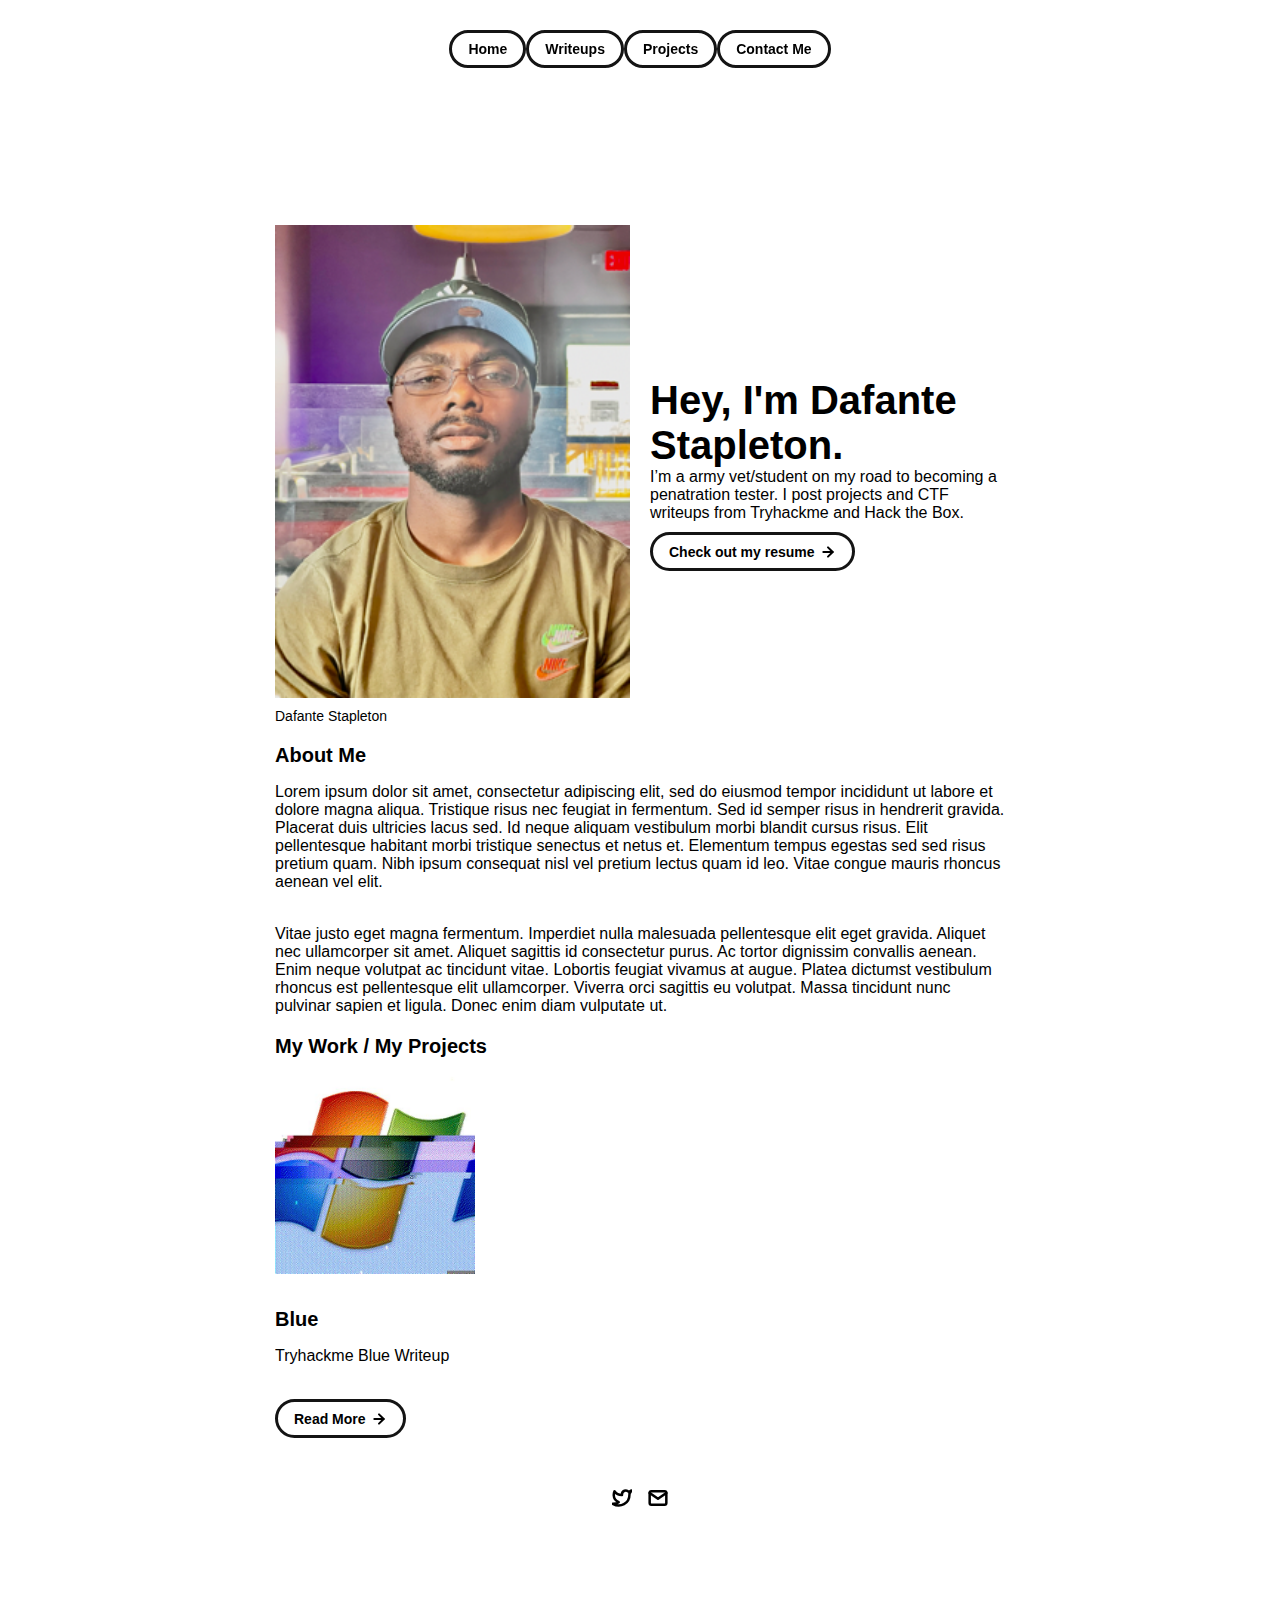
<file: index.html>
<!DOCTYPE html>
<html lang="en">
	<head>
		<meta charset="utf-8">

    <!-- 
      TODO

      Upload your Unemployable (or whatever photo you like) to the assets/images folder
      and change the name of the image below to match the uploaded one

      Change the title in the <title> tag to whatever you would like the title of your portfolio to be

      This should be the same across all pages.
     -->
    <link rel="icon" href="./assets/images/Dlogo.png" />
		<title>Dafante Portfolio</title>
    <meta name="description" content="A portfolio to showcase my CTF writeups and projects.">
    <meta name="viewport" content="width=device-width, initial-scale=1" />

		<link rel="stylesheet" href="./css/layout.css">
    <link rel="stylesheet" href="./css/typography.css">
    <link rel="stylesheet" href="./css/utilities.css">

		<script defer src="./js/script.js"></script>
	</head>
	<body>
    <!-- NAVBAR -->
		<!-- TODO - Change the "Portfolio Title" to whatever you want displayed in the top left -->
    <div class="navbar">
      <a class="button" href="./index.html">
	<span class="button-text">Home</span>
      <a class="button" href="./project-pages/index.html"> 
	<span class="button-text">Writeups</span>
      <a class="button" href="./project-pages/projects/index.html"> 
	<span class="button-text">Projects</span>
         <!-- TODO - Change the email after 'mailto:' to your email address for contact -->
        <a class="button" href="mailto:Dafantes@duck.com">
          <span class="button-text">Contact Me</span>
        </a>
      </a>
    </div>

    <!-- MAIN PAGE CONTENT -->
    <div id="main-content">

      <!-- PORTFOLIO HEADER -->
      <div id="portfolio-header">
        <div id="portfolio-header-image-container">
          <!-- 
            TODO

            - Change the img "src" attribute to point to the Unemployable image you uploaded (or whatever image).
            - Change the number to point to your Unemployable & replace the OpenSea link with your own
            - If you aren't using an Unemployable as your image, remove the entire "a" element
          -->
          <img src="./assets/images/headshot.png" class="portfolio-header-image">
		<span class="image-caption">Dafante Stapleton</span>
        </div>

          <!-- 
            TODO

            - Change the main-title to whatver you want
            - Change the body-text after that to a quick introduction to what you do
            - Edit the button text if you feel like it. It will link to the projects section below.
          -->
        <div id="portfolio-header-text-container">
            <div class="header-text">
              <span class="main-title">Hey, I'm Dafante Stapleton.</span>
              <div class="body-text">I’m a army vet/student on my road to becoming a penatration tester. I post projects and CTF writeups from Tryhackme and Hack the Box.  </div>
            </div>
            <a class="button" href="./assets/resume" id="my-work-link">
              <span class="button-text">Check out my resume</span> 
              <image src="./assets/icons/arrow-right.svg" class="right-arrow-icon"/>
            </a>
        </div>
      </div>

      <!-- ABOUT SECTION -->
      <!-- 
        TODO

        - Change the subheader-text to whatever header you want
        - Add paragraphs using the <div class="body-text"></div> elements in the "about-section-content"
      -->
      <div id="about-section">
        <span class="subheader-text">About Me</span>
        <div class="about-section-content">
          <div class="body-text">Lorem ipsum dolor sit amet, consectetur adipiscing elit, sed do eiusmod tempor incididunt ut labore et dolore magna aliqua. Tristique risus nec feugiat in fermentum. Sed id semper risus in hendrerit gravida. Placerat duis ultricies lacus sed. Id neque aliquam vestibulum morbi blandit cursus risus. Elit pellentesque habitant morbi tristique senectus et netus et. Elementum tempus egestas sed sed risus pretium quam. Nibh ipsum consequat nisl vel pretium lectus quam id leo. Vitae congue mauris rhoncus aenean vel elit.</div>
          <div class="body-text">Vitae justo eget magna fermentum. Imperdiet nulla malesuada pellentesque elit eget gravida. Aliquet nec ullamcorper sit amet. Aliquet sagittis id consectetur purus. Ac tortor dignissim convallis aenean. Enim neque volutpat ac tincidunt vitae. Lobortis feugiat vivamus at augue. Platea dictumst vestibulum rhoncus est pellentesque elit ullamcorper. Viverra orci sagittis eu volutpat. Massa tincidunt nunc pulvinar sapien et ligula. Donec enim diam vulputate ut.</div>
        </div>
      </div>

      <!-- PROJECTS / MY WORK SECTION -->
      <div id="my-work-section">
        <!-- TODO - Change the subheader-text to whatever you want the Projects section header to say -->
        <span class="subheader-text">My Work / My Projects</span>

        <div class="projects-container">
          <!-- 
            TODO

            This is where the project cards live. Here's a base level project card for you to copy:
            <div class="project-card">
              <img src="./assets/images/IMAGE_NAME" class="project-image">
              <div class="project-card-text-container">
                <div class="subheader-text project-title">PROJECT_NAME</div>
                <div class="body-text project-card-text">SMALL_PROJECT_DESCRIPTION</div>
              </div>
              <a class="button" href="./project-pages/PROJECT_PAGE_NAME.html">
                <span class="button-text">Read More</span>
                <image src="./assets/icons/arrow-right.svg" class="right-arrow-icon"/>
              </a>
            </div>

            - To add a project to the this area, copy the above, paste it below this comment, and change the following:
                - IMAGE_NAME: the name of the image file in assets/images
                - PROJECT_NAME: the name of the project (keep it short, it only shows 1 line)
                - SMALL_PROJECT_DESCRIPTION: a quick project description (max 4 lines)
                - PROJECT_PAGE_NAME.html: the html filename for the project (must be in project-pages folder)
          -->
		<div class="project-card">
              <img src="./assets/images/th-3688938031" class="project-image">
              <div class="project-card-text-container">
                <div class="subheader-text project-title">Blue</div>
                <div class="body-text project-card-text">Tryhackme Blue Writeup</div>
              </div>
              <a class="button" href="./project-pages/thm/Blue.html">
                <span class="button-text">Read More</span>
                <image src="./assets/icons/arrow-right.svg" class="right-arrow-icon"/>
              </a>
            </div>
      </div>
    </div>

    <!-- FOOTER -->
    <div id="footer">
      <!-- 
        TODO - Change href to your Instagram account (can also delete entire "a" element if no Instagram) 

        This should be the same across all pages.
      -->
      
      <!-- 
        TODO - Change href to your Twitter account (can also delete entire "a" element if no Twitter) 
      
        This should be the same across all pages.
      -->
      <a class="icon-link" target="_blank" href="https://twitter.com/Trapnerd_">
        <image src="./assets/icons/twitter.svg" class="footer-icon"/>
      </a>
      <!-- 
        TODO - Change the email after "mailto" to your contact email 
      
        This should be the same across all pages.
      -->
      <a class="icon-link" href="mailto:dafantes@duck.com">
        <image src="./assets/icons/mail.svg" class="footer-icon"/>
      </a>
    </div>

	</body>
</html>
</file>
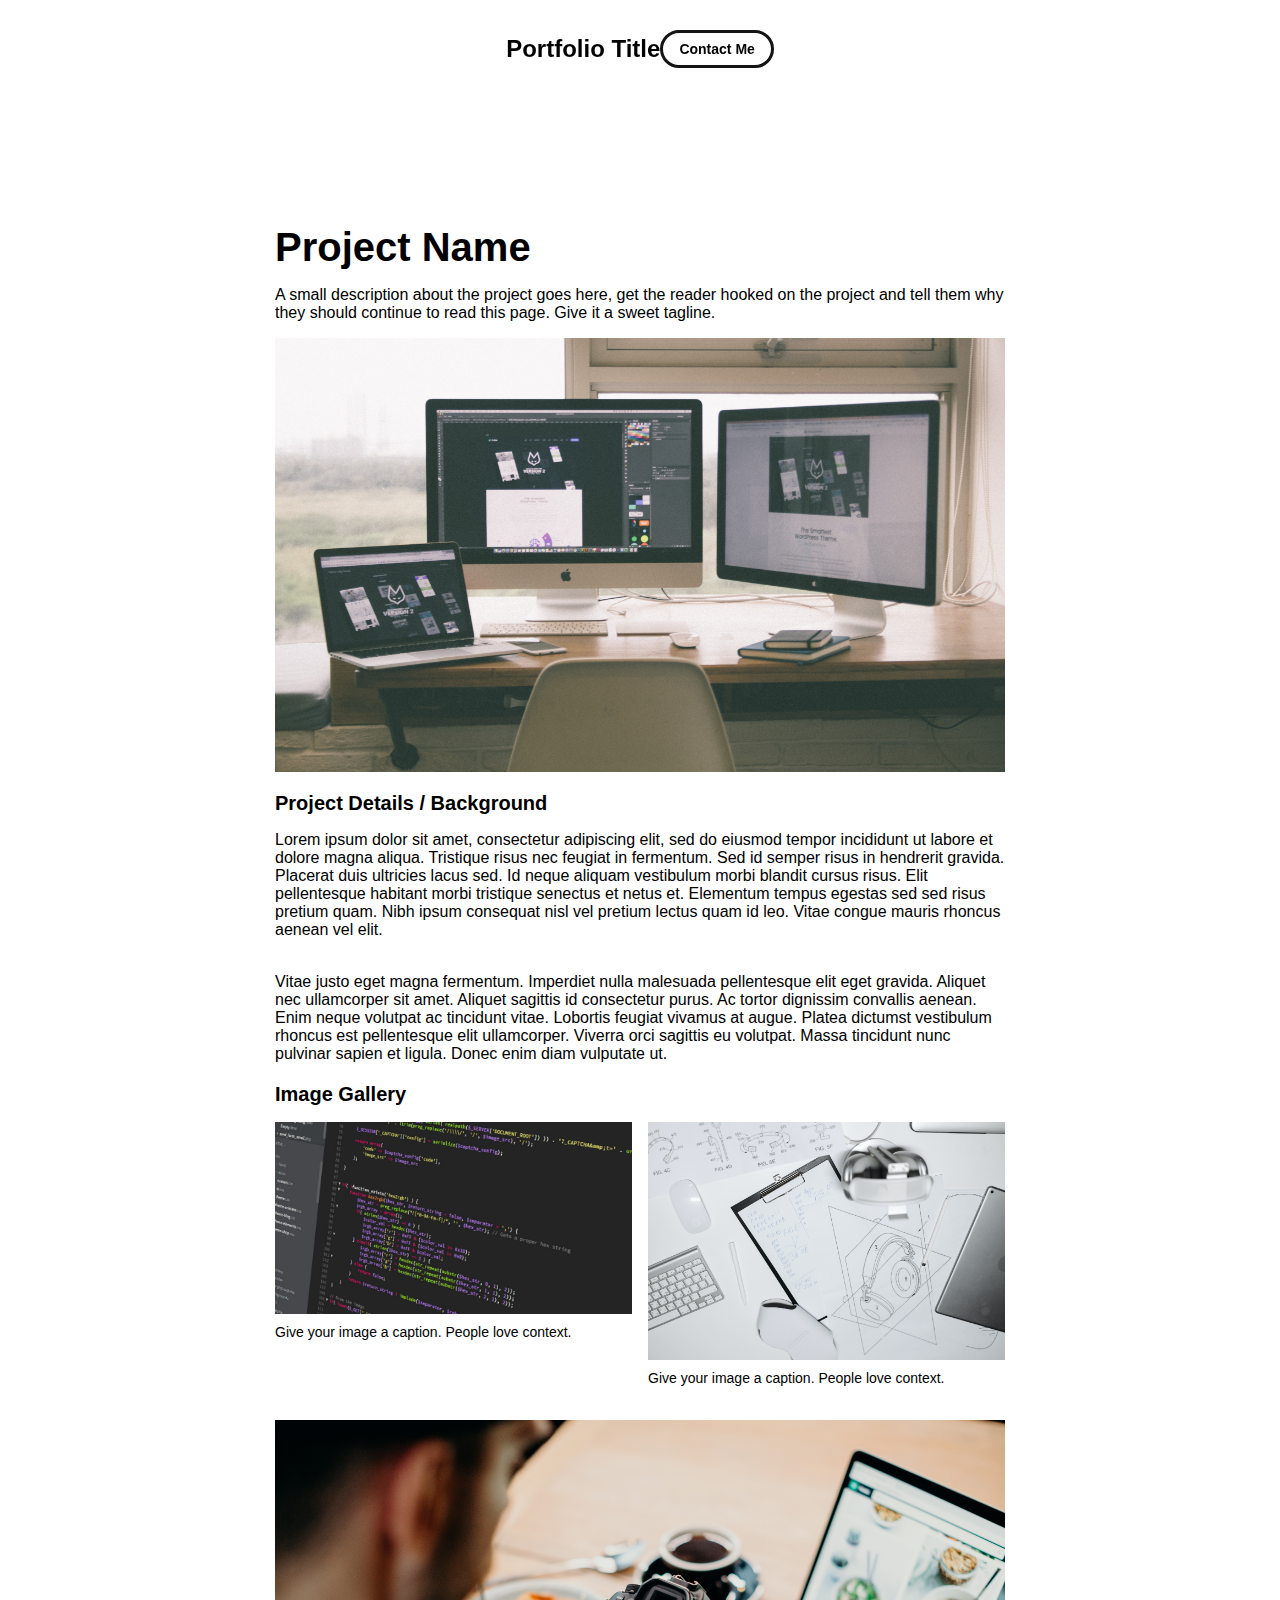
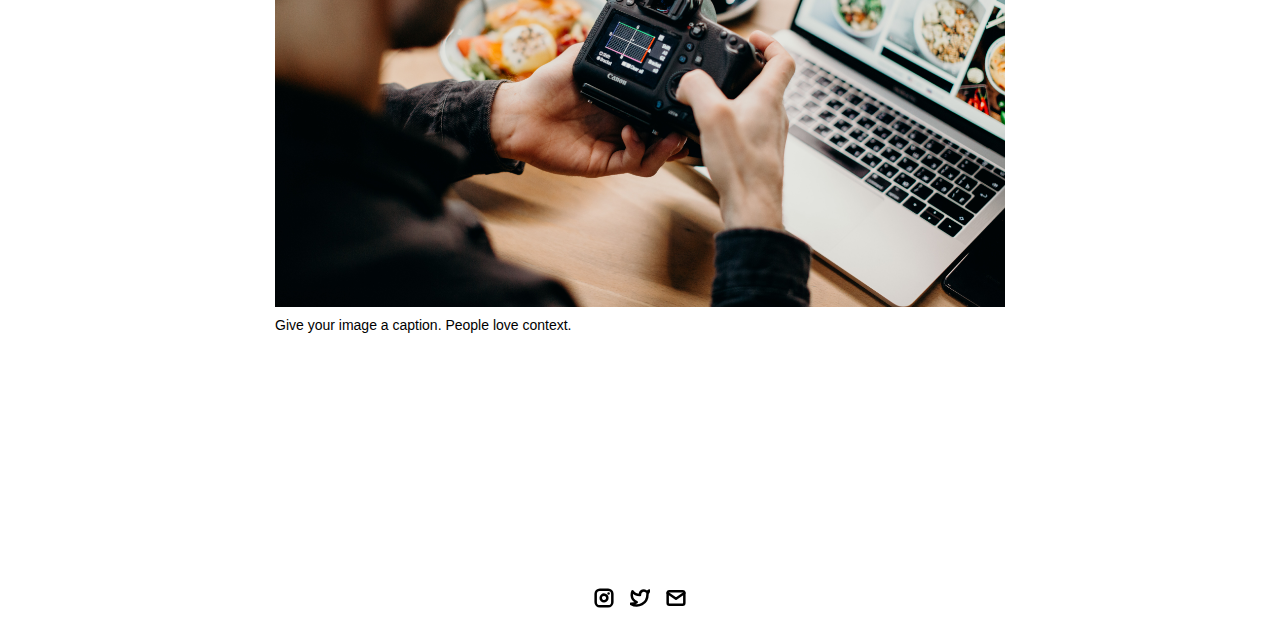
<file: project-pages/index.html>
<!-- 
  IMPORTANT! 
  
  Keep this file unchanged to use as a template for all future project pages. 

  For every new project you add to your portfolio, make a copy of this file in the
  'project-pages' folder with a name related to the project.
-->


<!DOCTYPE html>
<html lang="en">
	<head>
		<meta charset="utf-8">
    <!-- 
      TODO

      Upload your Unemployable (or whatever photo you like) to the assets/images folder
      and change the name of the image below to match the uploaded one

      Change the title in the <title> tag to whatever you would like the title of your portfolio to be

      This should be the same across all pages.
     -->
     <link rel="icon" href="../assets/images/1311.png" />
     <title>Unemployables Portfolio</title>
    <meta name="description" content="A portfolio template for the Unemployables community.">
    <meta name="viewport" content="width=device-width, initial-scale=1" />

		<link rel="stylesheet" href="../css/layout.css">
    <link rel="stylesheet" href="../css/typography.css">
    <link rel="stylesheet" href="../css/utilities.css">

		<script defer src="../js/script.js"></script>
	</head>
	<body>
    <!-- NAVBAR -->
    <div class="navbar">
      <a class="nav-title-link" href="../index.html">
        <!-- 
          TODO - Change the "Portfolio Title" to whatever you want displayed in the top left

          (this should be the same across all pages)
         -->
        <span class="nav-title">Portfolio Title</span>
        <!-- 
          TODO - Change the email after 'mailto:' to your email address for contact 
        
          (this should be the same across all pages)
        -->
        <a class="button" href="mailto:whitevans.eth@gmail.com">
          <span class="button-text">Contact Me</span>
        </a>
      </a>
    </div>

    <!-- MAIN PAGE CONTENT -->
    <div id="main-content">

      <!-- PROJECT HEADER -->
      <div id="project-header">
          <!-- 
            TODO

            - Change the 'main-title' text to the name of your project
            - Change the 'body-text' text to a short and sweet description of your project (maybe the same as the one on the project card)
            - Change "desktop.jpeg" to the image filename you uploaded in the assets/images folder.
          -->
        <div class="main-title">Project Name</div>
        <div class="body-text">A small description about the project goes here, get the reader hooked on the project and tell them why they should continue to read this page. Give it a sweet tagline.</div>
        <image class="project-header-image" src="../assets/images/desktop.jpeg">
      </div>

      <!-- PROJECT DETAILS -->
      <!-- 
        TODO

        - Change the 'subheader-text' to whatever header you want for project details
        - Add paragraphs using the <div class="body-text"></div> elements in the "project-details-content"
      -->
      <div id="project-details">
        <div class="subheader-text">Project Details / Background</div>
        <div class="project-details-content">
          <div class="body-text">Lorem ipsum dolor sit amet, consectetur adipiscing elit, sed do eiusmod tempor incididunt ut labore et dolore magna aliqua. Tristique risus nec feugiat in fermentum. Sed id semper risus in hendrerit gravida. Placerat duis ultricies lacus sed. Id neque aliquam vestibulum morbi blandit cursus risus. Elit pellentesque habitant morbi tristique senectus et netus et. Elementum tempus egestas sed sed risus pretium quam. Nibh ipsum consequat nisl vel pretium lectus quam id leo. Vitae congue mauris rhoncus aenean vel elit.</div>
          <div class="body-text">Vitae justo eget magna fermentum. Imperdiet nulla malesuada pellentesque elit eget gravida. Aliquet nec ullamcorper sit amet. Aliquet sagittis id consectetur purus. Ac tortor dignissim convallis aenean. Enim neque volutpat ac tincidunt vitae. Lobortis feugiat vivamus at augue. Platea dictumst vestibulum rhoncus est pellentesque elit ullamcorper. Viverra orci sagittis eu volutpat. Massa tincidunt nunc pulvinar sapien et ligula. Donec enim diam vulputate ut.</div>
        </div>
      </div>

      <!-- IMAGE GALLERY -->
      <div id="project-gallery">
        <!-- TODO - Change the 'subheader-text' to whatever you want the Gallery section header to say -->
        <div class="subheader-text">Image Gallery</div>
        <div class="project-gallery-content">
            <!-- 
              TODO

              This is where the images in the gallery live. Here's a simple gallery image for you to copy:

              Full Width Image:

                <div class="gallery-image-container">
                  <img src="../assets/images/IMAGE_NAME" class="gallery-image">
                  <span class="image-caption">IMAGE_CAPTION</span>
                </div>

              Half Width Image: 

                <div class="gallery-image-container half-width">
                  <img src="../assets/images/IMAGE_NAME" class="gallery-image">
                  <span class="image-caption">IMAGE_CAPTION</span>
                </div>

              - To add an image to the this area, copy one of the above, paste it below this comment, and change the following:
                  - IMAGE_NAME: the name of the image file in assets/images
                  - IMAGE_CAPTION: to the caption of the image
            -->
            <div class="gallery-image-container half-width">
              <img src="../assets/images/code.jpeg" class="gallery-image">
              <span class="image-caption">Give your image a caption. People love context.</span>
            </div>
            <div class="gallery-image-container half-width">
              <img src="../assets/images/sketchbook.jpeg" class="gallery-image">
              <span class="image-caption">Give your image a caption. People love context.</span>
            </div>
            <div class="gallery-image-container">
              <img src="../assets/images/camera.jpeg" class="gallery-image">
              <span class="image-caption">Give your image a caption. People love context.</span>
            </div>
        </div>
      </div>
    </div>

    <!-- FOOTER -->
    <div id="footer">
      <!-- 
        TODO - Change href to your Instagram account (can also delete entire "a" element if no Instagram) 

        This should be the same across all pages.
      -->
      <a class="icon-link" target="_blank" href="https://twitter.com/whitevans_eth">
        <image src="../assets/icons/instagram.svg" class="footer-icon"/>
      </a>
      <!-- 
        TODO - Change href to your Twitter account (can also delete entire "a" element if no Twitter) 
      
        This should be the same across all pages.
      -->
      <a class="icon-link" target="_blank" href="https://twitter.com/whitevans_eth">
        <image src="../assets/icons/twitter.svg" class="footer-icon"/>
      </a>
      <!-- 
        TODO - Change the email after "mailto" to your contact email 
      
        This should be the same across all pages.
      -->
      <a class="icon-link" href="mailto:whitevans.eth@gmail.com">
        <image src="../assets/icons/mail.svg" class="footer-icon"/>
      </a>
    </div>

	</body>
</html>
</file>
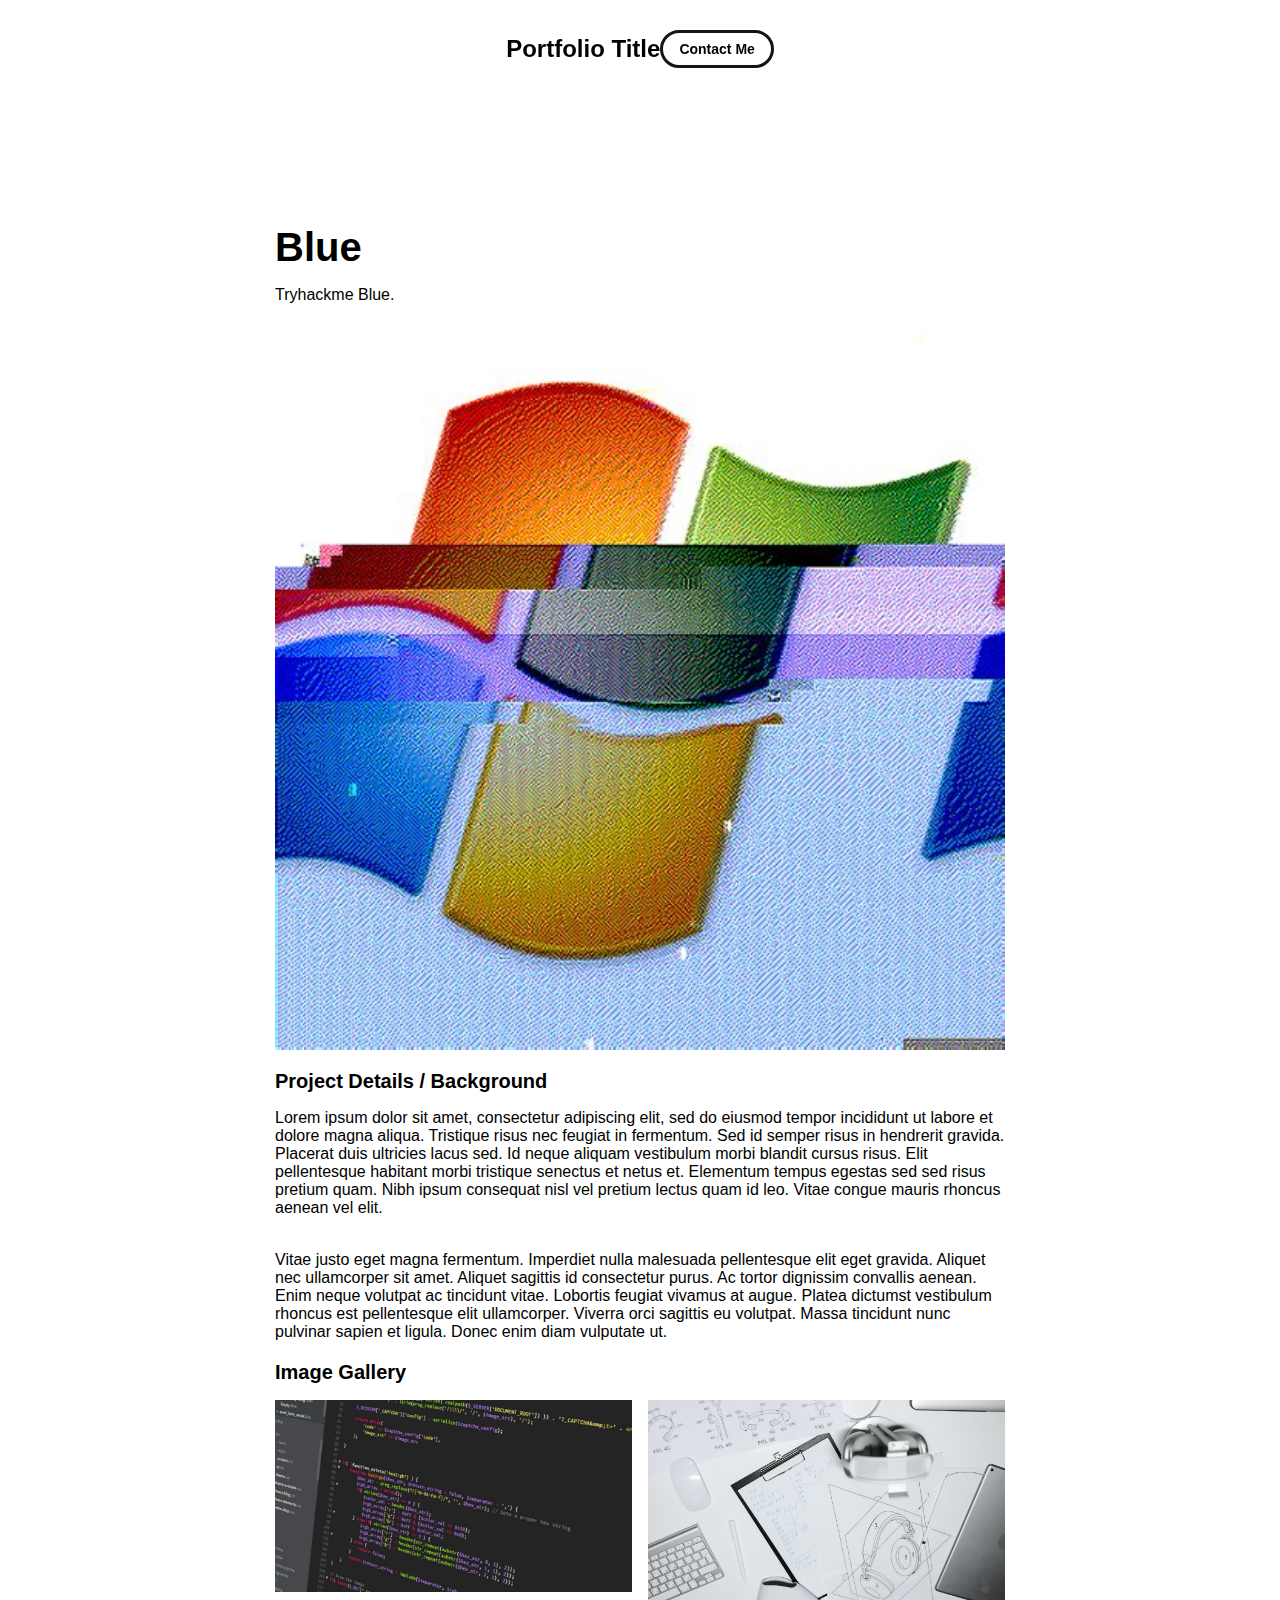
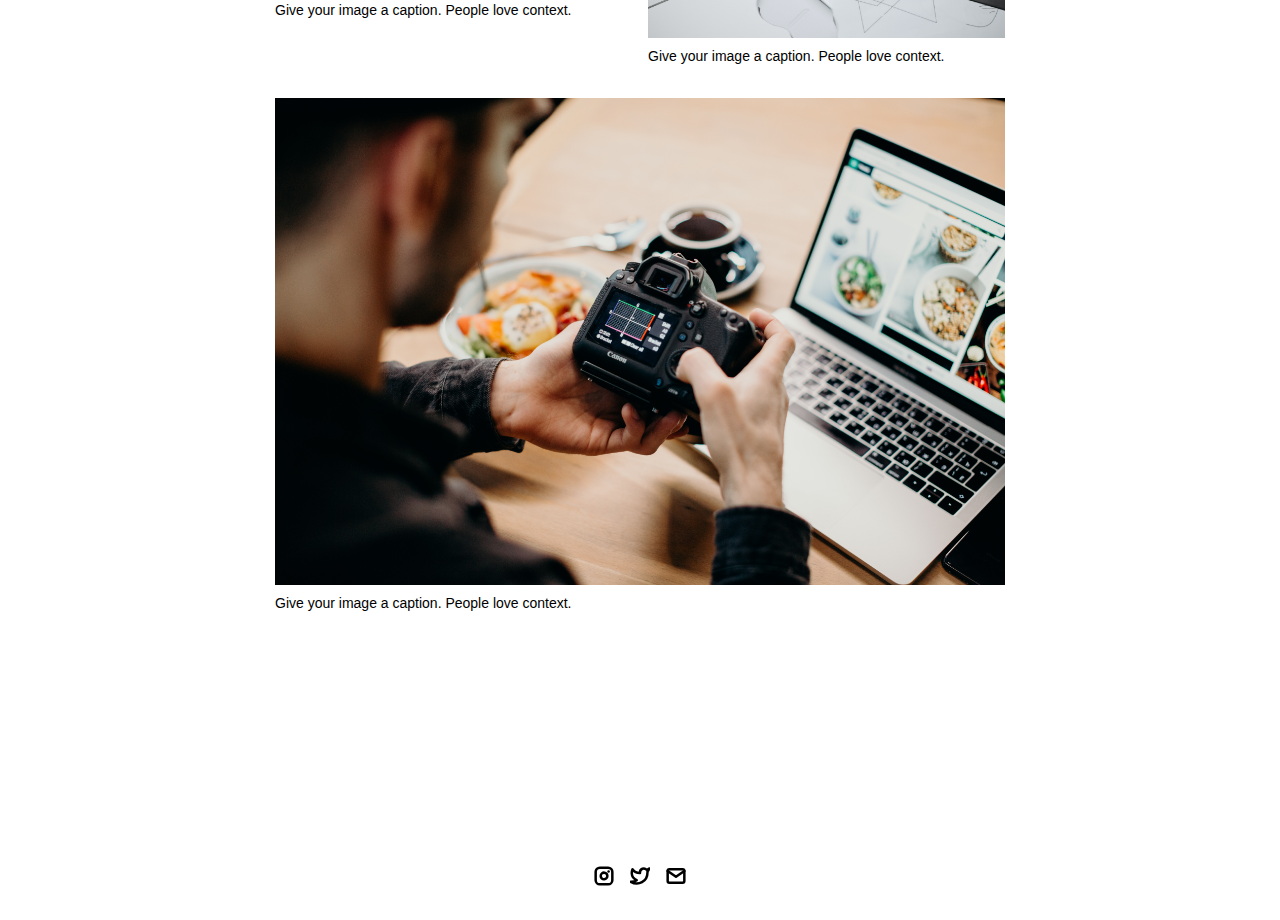
<file: project-pages/Blue.html>
<!-- 
  IMPORTANT! 
  
  Keep this file unchanged to use as a template for all future project pages. 

  For every new project you add to your portfolio, make a copy of this file in the
  'project-pages' folder with a name related to the project.
-->


<!DOCTYPE html>
<html lang="en">
	<head>
		<meta charset="utf-8">
    <!-- 
      TODO

      Upload your Unemployable (or whatever photo you like) to the assets/images folder
      and change the name of the image below to match the uploaded one

      Change the title in the <title> tag to whatever you would like the title of your portfolio to be

      This should be the same across all pages.
     -->
     <link rel="icon" href="../assets/images/1311.png" />
     <title>Unemployables Portfolio</title>
    <meta name="description" content="A portfolio template for the Unemployables community.">
    <meta name="viewport" content="width=device-width, initial-scale=1" />

		<link rel="stylesheet" href="../css/layout.css">
    <link rel="stylesheet" href="../css/typography.css">
    <link rel="stylesheet" href="../css/utilities.css">

		<script defer src="../js/script.js"></script>
	</head>
	<body>
    <!-- NAVBAR -->
    <div class="navbar">
      <a class="nav-title-link" href="../index.html">
        <!-- 
          TODO - Change the "Portfolio Title" to whatever you want displayed in the top left

          (this should be the same across all pages)
         -->
        <span class="nav-title">Portfolio Title</span>
        <!-- 
          TODO - Change the email after 'mailto:' to your email address for contact 
        
          (this should be the same across all pages)
        -->
        <a class="button" href="mailto:whitevans.eth@gmail.com">
          <span class="button-text">Contact Me</span>
        </a>
      </a>
    </div>

    <!-- MAIN PAGE CONTENT -->
    <div id="main-content">

      <!-- PROJECT HEADER -->
      <div id="project-header">
          <!-- 
            TODO

            - Change the 'main-title' text to the name of your project
            - Change the 'body-text' text to a short and sweet description of your project (maybe the same as the one on the project card)
            - Change "desktop.jpeg" to the image filename you uploaded in the assets/images folder.
          -->
        <div class="main-title">Blue</div>
        <div class="body-text">Tryhackme Blue. </div>
        <image class="project-header-image" src="../assets/images/th-3688938031">
      </div>

      <!-- PROJECT DETAILS -->
      <!-- 
        TODO

        - Change the 'subheader-text' to whatever header you want for project details
        - Add paragraphs using the <div class="body-text"></div> elements in the "project-details-content"
      -->
      <div id="project-details">
        <div class="subheader-text">Project Details / Background</div>
        <div class="project-details-content">
          <div class="body-text">Lorem ipsum dolor sit amet, consectetur adipiscing elit, sed do eiusmod tempor incididunt ut labore et dolore magna aliqua. Tristique risus nec feugiat in fermentum. Sed id semper risus in hendrerit gravida. Placerat duis ultricies lacus sed. Id neque aliquam vestibulum morbi blandit cursus risus. Elit pellentesque habitant morbi tristique senectus et netus et. Elementum tempus egestas sed sed risus pretium quam. Nibh ipsum consequat nisl vel pretium lectus quam id leo. Vitae congue mauris rhoncus aenean vel elit.</div>
          <div class="body-text">Vitae justo eget magna fermentum. Imperdiet nulla malesuada pellentesque elit eget gravida. Aliquet nec ullamcorper sit amet. Aliquet sagittis id consectetur purus. Ac tortor dignissim convallis aenean. Enim neque volutpat ac tincidunt vitae. Lobortis feugiat vivamus at augue. Platea dictumst vestibulum rhoncus est pellentesque elit ullamcorper. Viverra orci sagittis eu volutpat. Massa tincidunt nunc pulvinar sapien et ligula. Donec enim diam vulputate ut.</div>
        </div>
      </div>

      <!-- IMAGE GALLERY -->
      <div id="project-gallery">
        <!-- TODO - Change the 'subheader-text' to whatever you want the Gallery section header to say -->
        <div class="subheader-text">Image Gallery</div>
        <div class="project-gallery-content">
            <!-- 
              TODO

              This is where the images in the gallery live. Here's a simple gallery image for you to copy:

              Full Width Image:

                <div class="gallery-image-container">
                  <img src="../assets/images/IMAGE_NAME" class="gallery-image">
                  <span class="image-caption">IMAGE_CAPTION</span>
                </div>

              Half Width Image: 

                <div class="gallery-image-container half-width">
                  <img src="../assets/images/IMAGE_NAME" class="gallery-image">
                  <span class="image-caption">IMAGE_CAPTION</span>
                </div>

              - To add an image to the this area, copy one of the above, paste it below this comment, and change the following:
                  - IMAGE_NAME: the name of the image file in assets/images
                  - IMAGE_CAPTION: to the caption of the image
            -->
            <div class="gallery-image-container half-width">
              <img src="../assets/images/code.jpeg" class="gallery-image">
              <span class="image-caption">Give your image a caption. People love context.</span>
            </div>
            <div class="gallery-image-container half-width">
              <img src="../assets/images/sketchbook.jpeg" class="gallery-image">
              <span class="image-caption">Give your image a caption. People love context.</span>
            </div>
            <div class="gallery-image-container">
              <img src="../assets/images/camera.jpeg" class="gallery-image">
              <span class="image-caption">Give your image a caption. People love context.</span>
            </div>
        </div>
      </div>
    </div>

    <!-- FOOTER -->
    <div id="footer">
      <!-- 
        TODO - Change href to your Instagram account (can also delete entire "a" element if no Instagram) 

        This should be the same across all pages.
      -->
      <a class="icon-link" target="_blank" href="https://twitter.com/whitevans_eth">
        <image src="../assets/icons/instagram.svg" class="footer-icon"/>
      </a>
      <!-- 
        TODO - Change href to your Twitter account (can also delete entire "a" element if no Twitter) 
      
        This should be the same across all pages.
      -->
      <a class="icon-link" target="_blank" href="https://twitter.com/whitevans_eth">
        <image src="../assets/icons/twitter.svg" class="footer-icon"/>
      </a>
      <!-- 
        TODO - Change the email after "mailto" to your contact email 
      
        This should be the same across all pages.
      -->
      <a class="icon-link" href="mailto:whitevans.eth@gmail.com">
        <image src="../assets/icons/mail.svg" class="footer-icon"/>
      </a>
    </div>

	</body>
</html>
</file>
<file: css/layout.css>
* {
  box-sizing: border-box;
}

html {
  text-size-adjust: none;
  -webkit-text-size-adjust: none;
  -moz-text-size-adjust: none;
  -ms-text-size-adjust: none;
}

body {
  margin: 0;
  -webkit-font-smoothing: antialiased;
  -moz-osx-font-smoothing: grayscale;
}




/* Main Page Layout */

#main-content {
  color: black
  margin: 225px 425px;
  display: flex;
  flex-direction: column;
  gap: 20px;
}




/* Portfolio Header */

#portfolio-header {
  display: flex;
  gap: 20px;
  align-items: center;
}

#portfolio-header-image-container {
  display: flex;
  flex-direction: column;
  gap: 10px;
  flex-basis: 50%;
}

.portfolio-header-image {
  width: 100%;
  height: auto;
}

#portfolio-header-text-container {
  display: flex;
  flex-direction: column;
  gap: 10px;
  flex-basis: 50%;
}




/* About Section */

#about-section {
  display: flex;
  flex-direction: column;
  gap: 16px;
}

.about-section-content {
  display: flex;
  flex-direction: column;
  gap: 34px;
}




/* Project Section */

#my-work-section {
  display: flex;
  flex-direction: column;
  gap: 16px;
}

.projects-container {
  display: flex;
  gap: 34px 16px;
  flex-wrap: wrap;
}

    /* Project Cards */

    .project-card {
      max-width: calc((100% - 32px) / 3);
      display: flex;
      flex-direction: column;
      gap: 34px;
    }

    .project-card-text-container {
      flex-direction: column;
      display: flex;
      gap: 16px
    }

    .project-image {
      width: 100%;
      height: 200px;
      object-fit: cover;
      object-position: center;
    }




/* Project Pages */

#project-header {
  display: flex;
  flex-direction: column;
  gap: 16px;
}

.project-header-image {
  width: 100%;
  height: auto;
}

#project-details {
  display: flex;
  flex-direction: column;
  gap: 16px;
}

.project-details-content {
  display: flex;
  flex-direction: column;
  gap: 34px;
}

    /* Project Gallery */

    #project-gallery {
      display: flex;
      flex-direction: column;
      gap: 16px;
    }

    .project-gallery-content {
      display: flex;
      flex-wrap: wrap;
      gap: 34px 16px;
    }

    .gallery-image-container {
      width: 100%;
      display: flex;
      flex-direction: column;
      gap: 10px;
    }

    .gallery-image-container.half-width {
      width: calc((100% - 16px) / 2);
    }

    .gallery-image {
      width: 100%;
      height: auto;
    }


/* Extra Extra large devices (large laptops and desktops, 1200px and below) */
@media only screen and (max-width: 1600px) {
  #main-content {
    margin: 225px 275px;
  }
}

/* Extra large devices (large laptops and desktops, 1200px and below) */
@media only screen and (max-width: 1200px) {
  #main-content {
    margin: 225px 175px;
  }
}

/* Large devices (laptops/desktops, 1000px and below) */
@media only screen and (max-width: 1000px) {
  #main-content {
    margin: 225px 75px;
  }
}

/* Small devices (portrait tablets and large phones, 800px and below) */
@media only screen and (max-width: 800px) {
  #main-content {
    margin: 150px 50px;
  }

  #portfolio-header {
    flex-direction: column;
  }

  .project-card {
    max-width: calc((100% - 16px) / 2);
  }
}

/* Small devices (portrait tablets and large phones, 600px and below) */
@media only screen and (max-width: 600px) {
  #main-content {
    margin: 125px 20px;
  }

  .project-card {
    max-width: 100%;
  }
}
</file>
<file: css/typography.css>
body {

  font-family: "Helvetica Neue", Helvetica, Arial, sans-serif;
}

.nav-title {
  font-weight: 700;
  font-size: 24px;
}

.button-text {
  font-size: 14px;
  font-weight: 700;
}

.image-caption {
  font-size: 14px;
  font-weight: 500;
}

.main-title {
  font-size: 40px;
  font-weight: 700;
}

.subheader-text {
  font-size: 20px;
  font-weight: 700;
}

.body-text {
  font-size: 16px;
  font-weight: 500;
}

.project-card-text {
  overflow: hidden;
  text-overflow: ellipsis;
  display: -webkit-box;
  -webkit-line-clamp: 4;
  -webkit-box-orient: vertical;
}

.project-title {
  overflow: hidden;
  text-overflow: ellipsis;
  display: -webkit-box;
  -webkit-line-clamp: 1;
  -webkit-box-orient: vertical;
}
</file>
<file: css/utilities.css>
/* Icons */

.right-arrow-icon {
  width: 16px;
  height: 16px;
  margin-top: 1px;
}

.footer-icon {
  width: 20px;
  height: 20px;
}

a.icon-link {
  transition: transform 200ms ease-in-out;
}

a.icon-link:hover {
  cursor: pointer;
  stroke-width: 5;
  margin: 0;
  transform: rotate(15deg);
}


/* Navbar Styling */

.navbar {
  width: 100%;
  padding: 30px 50px;
  display: flex;
  justify-content: center;
  align-items: center;
  position: fixed;
  top: 0;
  left: 0;
}

.nav-title-link {
  color: black;
  text-decoration: none;
}

.nav-title-link:hover {
  text-decoration: underline;
}

/* Small devices (portrait tablets and large phones, 800px and below) */
@media only screen and (max-width: 800px) {
  .navbar {
    padding: 20px 20px;
    background-color: white
  }
}


/* Button Styling */

a.button {
  padding: 8px 16px;
  border: 3px solid #141414;
  border-radius: 50px;
  color: black;
  text-decoration: none;
  width: fit-content;
  display: flex;
  gap: 5px;
  align-items: center;
}

a.button:hover {
  text-decoration: underline;
  text-decoration-thickness: 2px;
  cursor: pointer;
}


/* Footer Styling */

#footer {
  width: 100%;
  display: flex;
  padding: 30px 50px;
  justify-content: center;
  align-items: center;
  gap: 16px;
}

/* Link Styling */
a.no-underline {
  text-decoration: none;
  color: black
}

a.no-underline:hover {
  text-decoration: underline;
  cursor: pointer;
}

/* Small devices (portrait tablets and large phones, 800px and below) */
@media only screen and (max-width: 800px) {
  #footer {
    padding: 20px 20px;
  }
}
</file>
